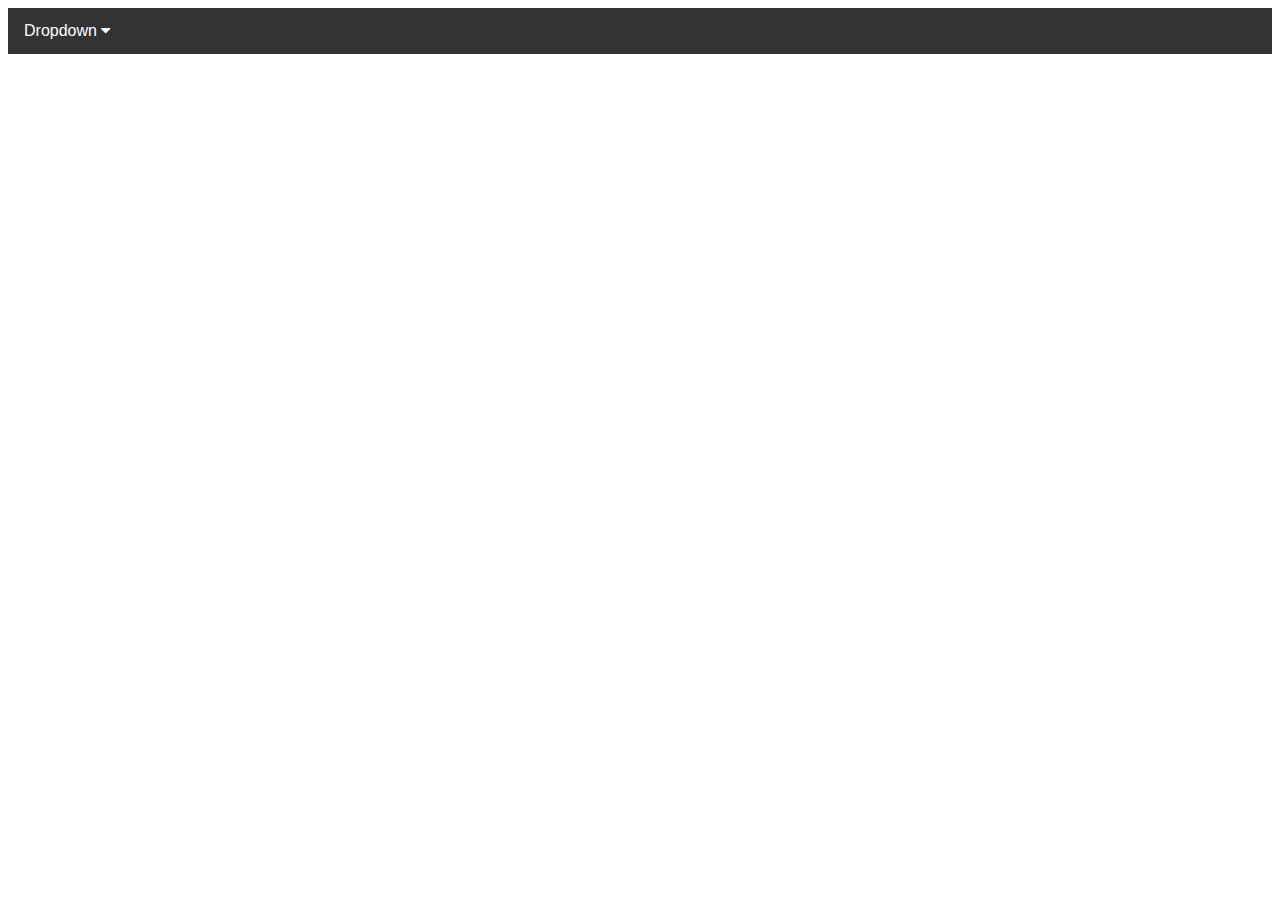
<file: test.html>
<!DOCTYPE html>
<html>
<head>
<meta name="viewport" content="width=device-width, initial-scale=1">
<link rel="stylesheet" href="https://cdnjs.cloudflare.com/ajax/libs/font-awesome/4.7.0/css/font-awesome.min.css">
<style>
body {
  font-family: Arial, Helvetica, sans-serif;
}

.navbar {
  overflow: hidden;
  background-color: #333;
}

.navbar a {
  float: left;
  font-size: 16px;
  color: white;
  text-align: center;
  padding: 14px 16px;
  text-decoration: none;
}

.dropdown {
  float: left;
  overflow: hidden;
}

.dropdown .dropbtn {
  font-size: 16px;  
  border: none;
  outline: none;
  color: white;
  padding: 14px 16px;
  background-color: inherit;
  font-family: inherit;
  margin: 0;
}

.navbar a:hover, .dropdown:hover .dropbtn {
  background-color: red;
}

.dropdown-content {
  display: none;
  position: absolute;
  background-color: #f9f9f9;
  min-width: 160px;
  box-shadow: 0px 8px 16px 0px rgba(0,0,0,0.2);
  z-index: 1;
}

.dropdown-content a {
  float: none;
  color: black;
  padding: 12px 16px;
  text-decoration: none;
  display: block;
  text-align: left;
}

.dropdown-content a:hover {
  background-color: #ddd;
}


</style>
</head>
<body style="background-color:white;">





<div class="navbar">
  <div class="dropdown">
    <button class="dropbtn">Dropdown 
      <i class="fa fa-caret-down"></i>
    </button>

  </div> 
</div>
<div class="dropdown-content">
  <a href="#">Link 1</a>
  <a href="#">Link 2</a>
  <a href="#">Link 3</a>
</div>


<script>
  document.querySelector('.dropbtn').addEventListener('click', function() {
    var dropdownContent = document.querySelector('.dropdown-content');
    
    if (dropdownContent.style.display === 'block') {
      dropdownContent.style.display = 'none';
    } else {
      dropdownContent.style.display = 'block';
    }
  });
</script>

</body>
</html>
</file>
